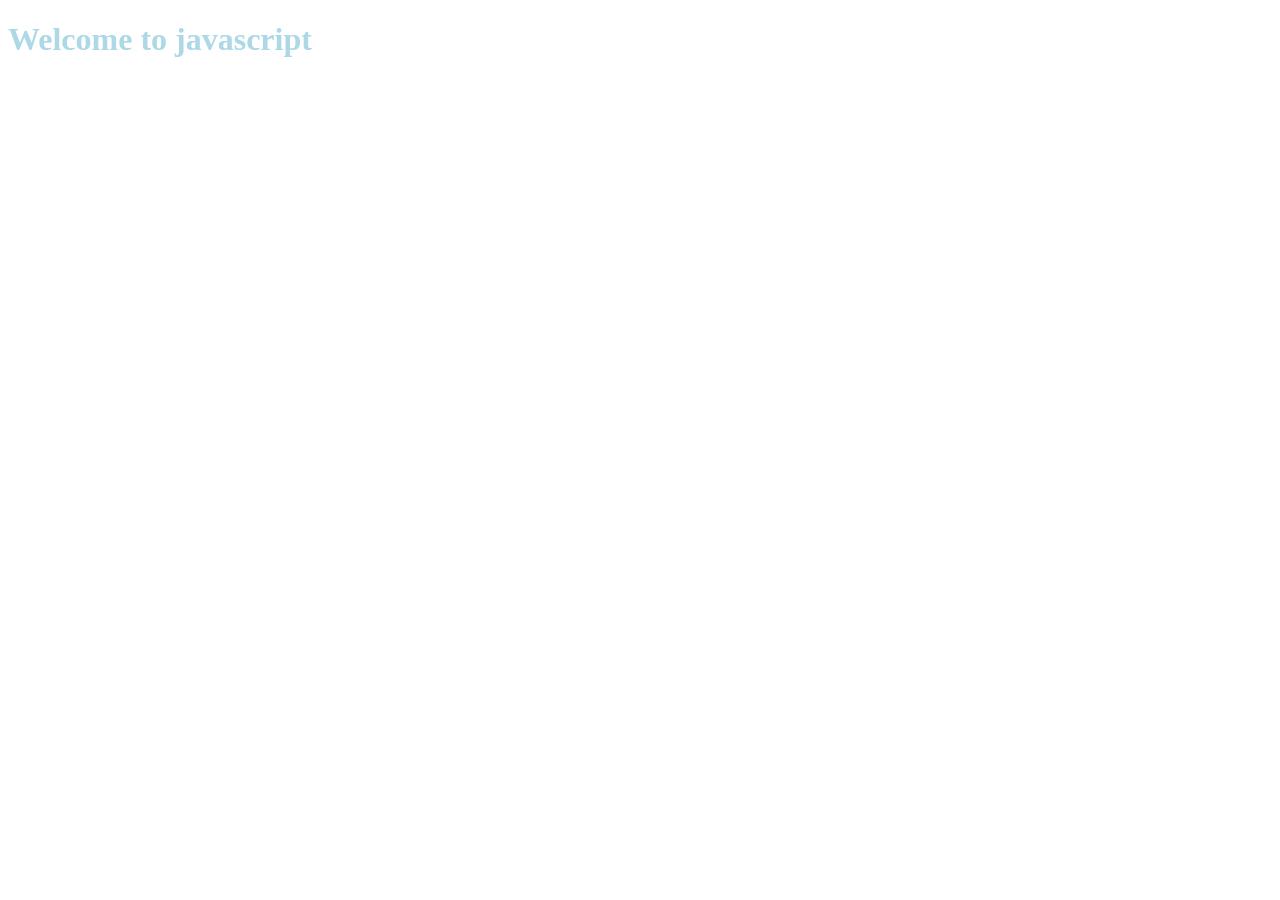
<file: index.html>
<!DOCTYPE html>
<html lang="en">
<head>
    <meta charset="UTF-8">
    <meta name="viewport" content="width=device-width, initial-scale=1.0">
    <title>Document</title>
    <link rel="stylesheet" href="style.css">
</head>
<body>
    
    <h1>Welcome to javascript</h1>
    <script src="script.js"></script>
    
</body>
</html>
</file>
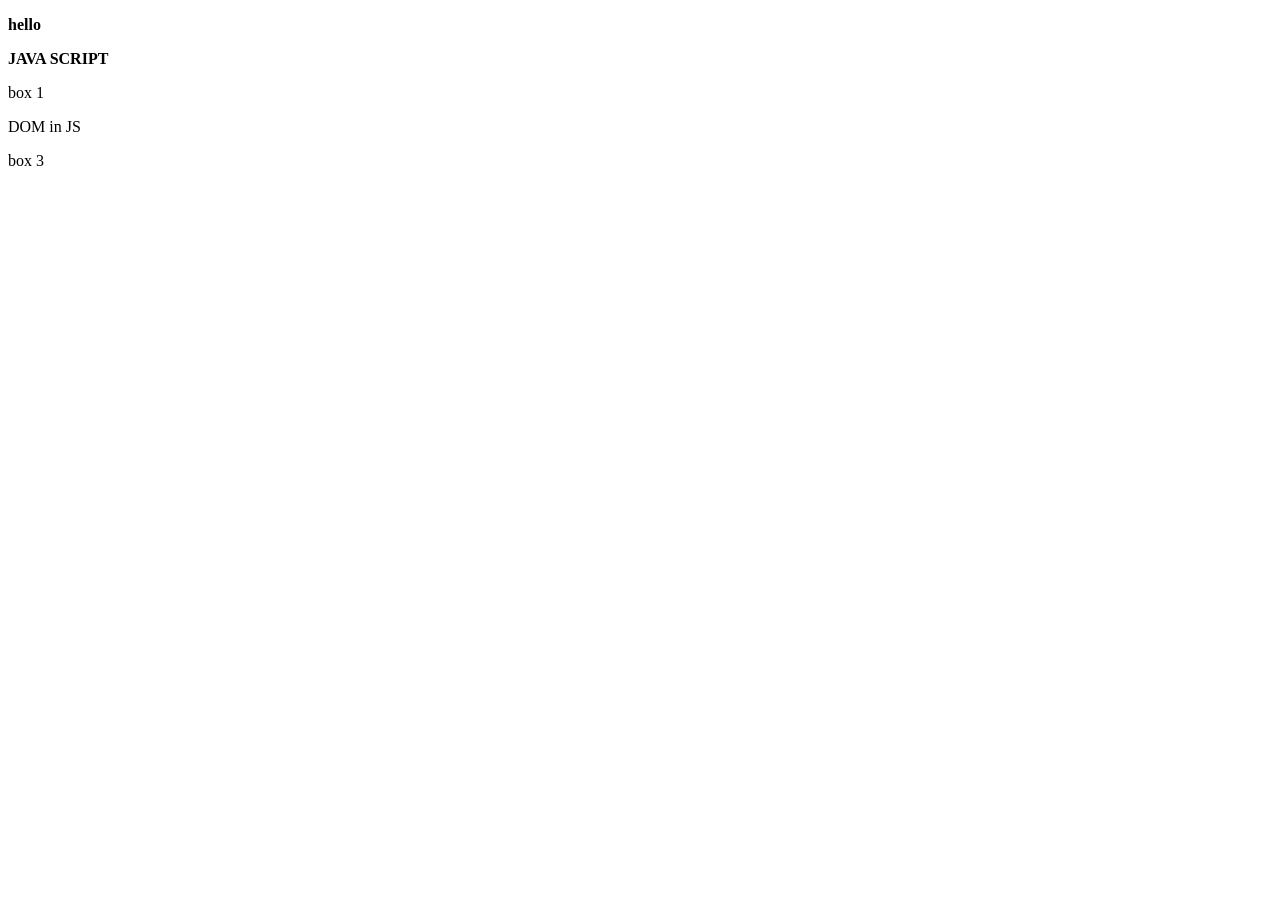
<file: day4/index.html>
<!DOCTYPE html>
<html lang="en">
<head>
    <meta charset="UTF-8">
    <meta name="viewport" content="width=device-width, initial-scale=1.0">
    <title>Document</title>
    <link rel="stylesheet" href="style.css">
</head>
<body>
    
    <p id="buchi" class="">Welcome to javascript</p>

    <p id="A" class="B">javascript</p>
    
    <p class="box">box 1</p>
    <p class="box">box 2</p>
    <p class="box">box 3</p>

    <script src="script.js"></script>
    
</body>
</html>
</file>
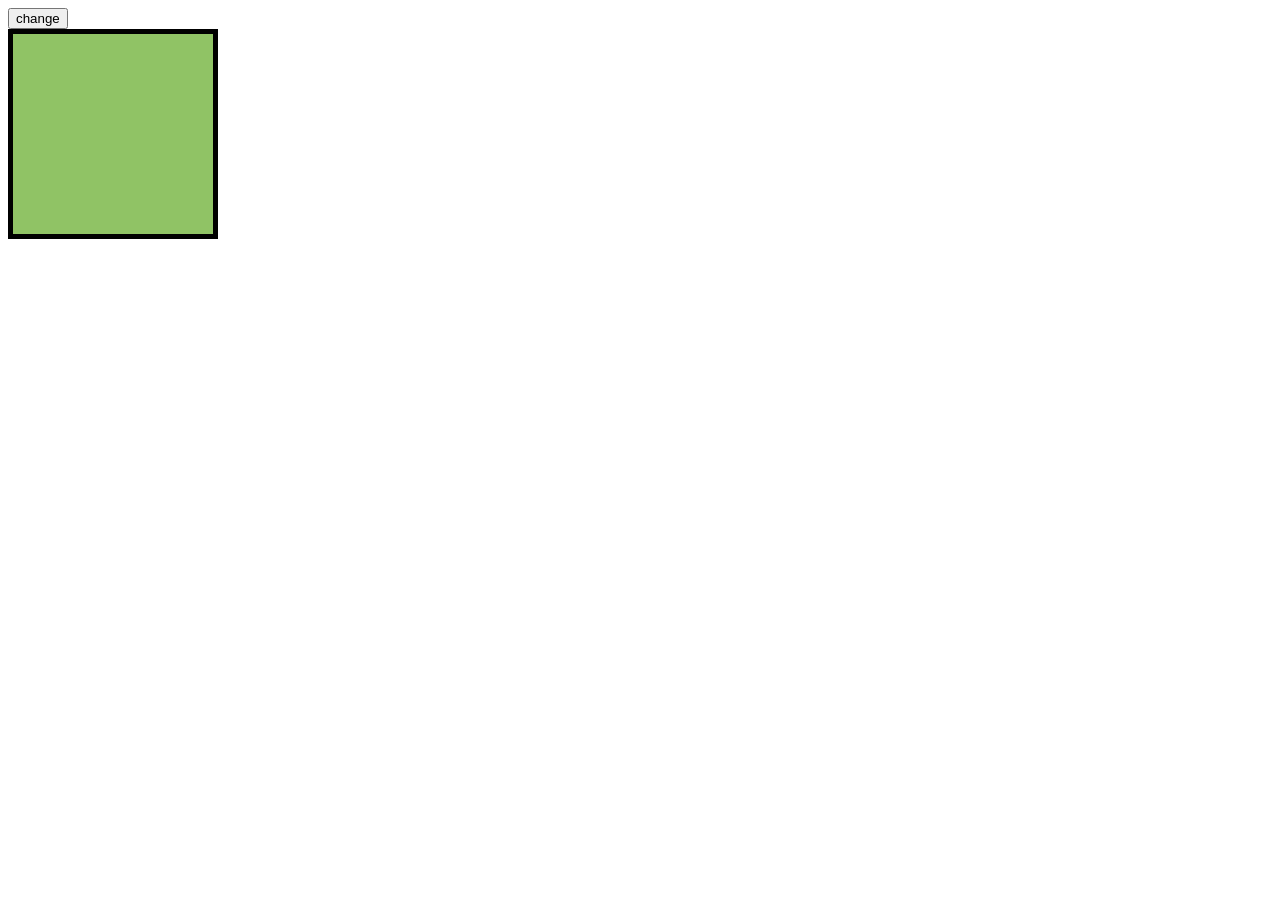
<file: day6/index.html>
<!DOCTYPE html>
<html lang="en">
<head>
    <meta charset="UTF-8">
    <meta name="viewport" content="width=device-width, initial-scale=1.0">
    <title>Document</title>
    <link rel="stylesheet" href="style.css">
</head>
<body>
    
    <button onclick="changeColor()">change</button>
    <div id="display"></div>
    <script src="script.js"></script>
    
</body>
</html>
</file>
<file: style.css>
h1
{
    color:lightblue
}
</file>
<file: day4/style.css>
/*h1
{
    color:lightblue
}*/
</file>
<file: day6/style.css>
#display{
    border: 5px solid black;

    width: 200px;
    height:200px
}
</file>
